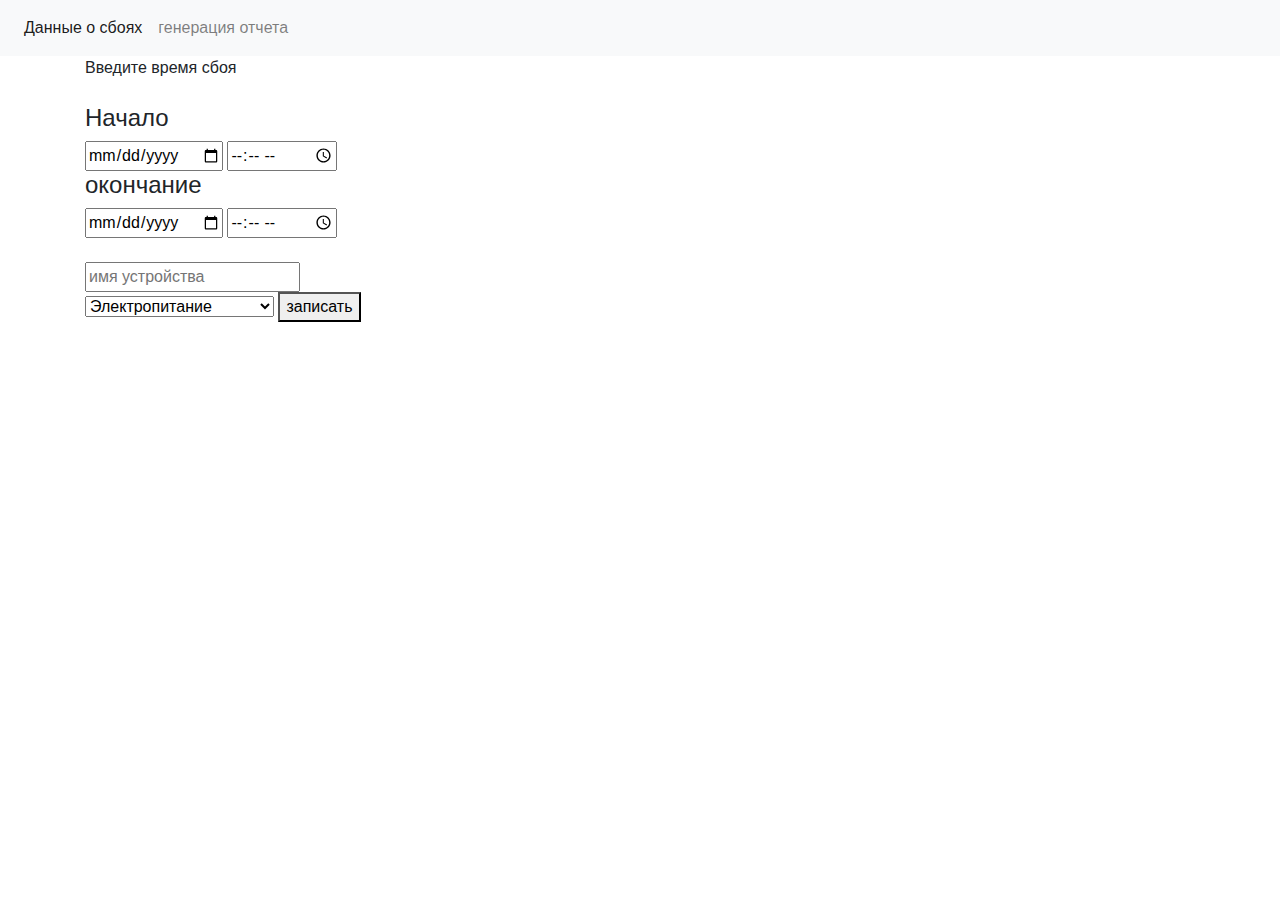
<file: templates/index.html>
<!DOCTYPE html>
<html lang="en">
  <title> Data Collector App</title>
  <head>
    <link rel="stylesheet" href="https://stackpath.bootstrapcdn.com/bootstrap/4.4.1/css/bootstrap.min.css" integrity="sha384-Vkoo8x4CGsO3+Hhxv8T/Q5PaXtkKtu6ug5TOeNV6gBiFeWPGFN9MuhOf23Q9Ifjh" crossorigin="anonymous">
  </head>
    <body>

<nav class="navbar navbar-expand-lg navbar-light bg-light">
  <div class="collapse navbar-collapse" id="navbarNav">
    <ul class="navbar-nav">
      <li class="nav-item active">
        <a class="nav-link" href="/">Данные о сбоях</a>
      </li>
      <li class="nav-item">
        <a class="nav-link" href="/report">генерация отчета</a>
      </li>
    </ul>
  </div>
</nav>
      <div class="container">
	  </h3>Введите время сбоя </h3>
		<form action="{{url_for('success')}}" method="POST">
		  <br> <h4>Начало</h4>
          <input  placeholder="Начало времени сбоя" type="date" name="work_start_date" required> <input  placeholder="Начало времени сбоя" type="time" name="work_start_time" required> <br>
		  <h4>окончание</h4>
		  <input  placeholder="Окончание времени сбоя" type="date" name="work_end_date" required> <input  placeholder="окончание времени сбоя" type="time" name="work_end_time" required> <br><br>
          <input  placeholder="имя устройства" type="text" name="device_name" required> <br>
		  
		  <select id="Какого рода сбой произошел" name="impact_type" required>
		    <option value="power"> Электропитание </option>
			<option value="network"> Связь </option>
			<option value="maintain"> Регламентные работы </option>
		  </select>
          <button type="submit"> записать </button>
        </form>
      </div>
    </body>
</html>
</file>
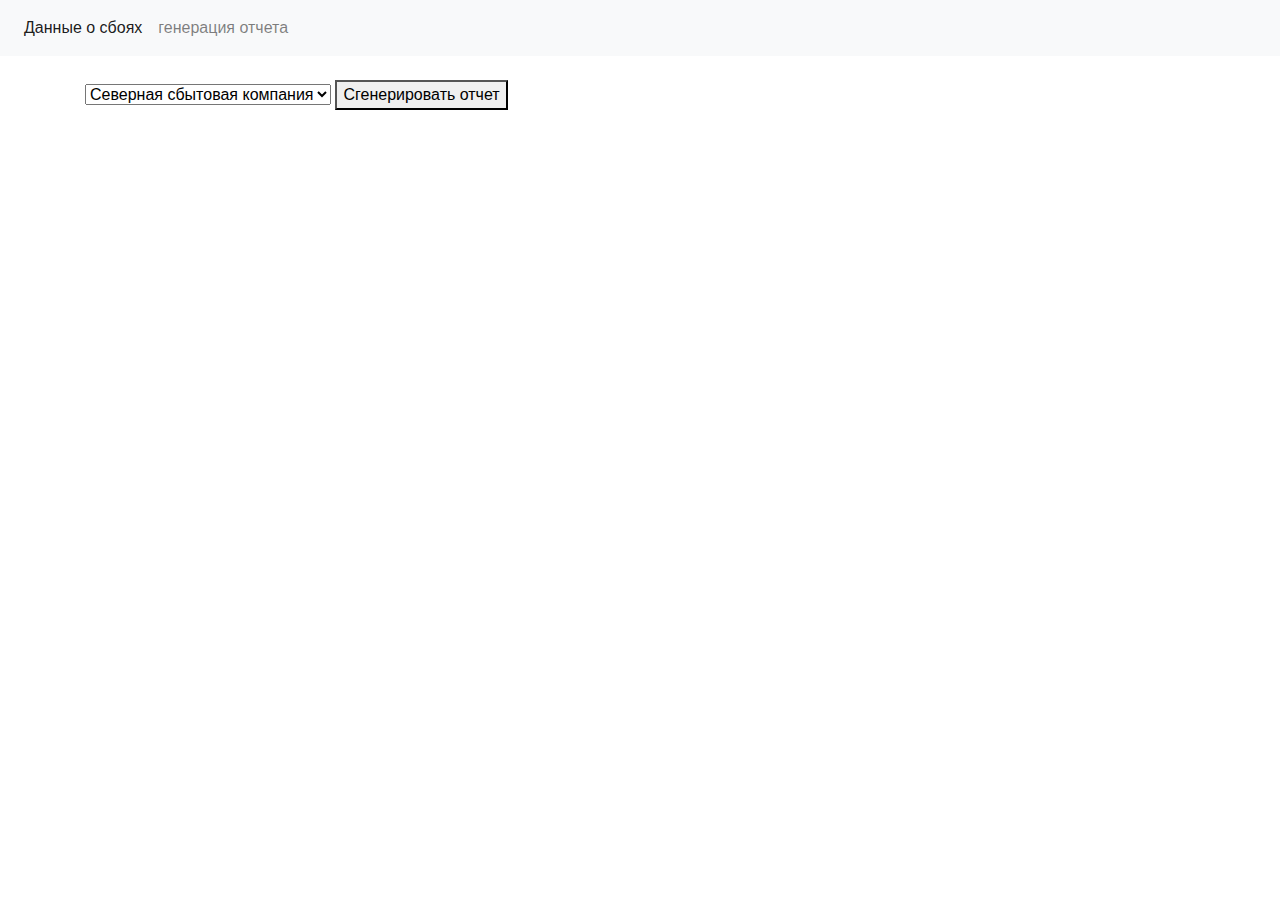
<file: templates/report.html>
<!DOCTYPE html>
<html lang="en">
  <title> Data Collector App</title>
  <head>
    <link rel="stylesheet" href="https://stackpath.bootstrapcdn.com/bootstrap/4.4.1/css/bootstrap.min.css" integrity="sha384-Vkoo8x4CGsO3+Hhxv8T/Q5PaXtkKtu6ug5TOeNV6gBiFeWPGFN9MuhOf23Q9Ifjh" crossorigin="anonymous">
  </head>
    <body>


<nav class="navbar navbar-expand-lg navbar-light bg-light">
  <div class="collapse navbar-collapse" id="navbarNav">
    <ul class="navbar-nav">
      <li class="nav-item active">
        <a class="nav-link" href="/">Данные о сбоях</a>
      </li>
      <li class="nav-item">
        <a class="nav-link" href="/report">генерация отчета</a>
      </li>
    </ul>
  </div>
</nav>
      <div class="container">
		<form action="{{url_for('report_done')}}" method="POST">
		  <br>
		  <select id="company" name="company" required>
		    <option value="SSK"> Северная сбытовая компания </option>
			<option value="ESB"> Энергосбыт волга </option>			
		  </select>  
          <button type="create_report"> Сгенерировать отчет </button>
		  
        </form>
      </div>
    </body>
</html>
</file>
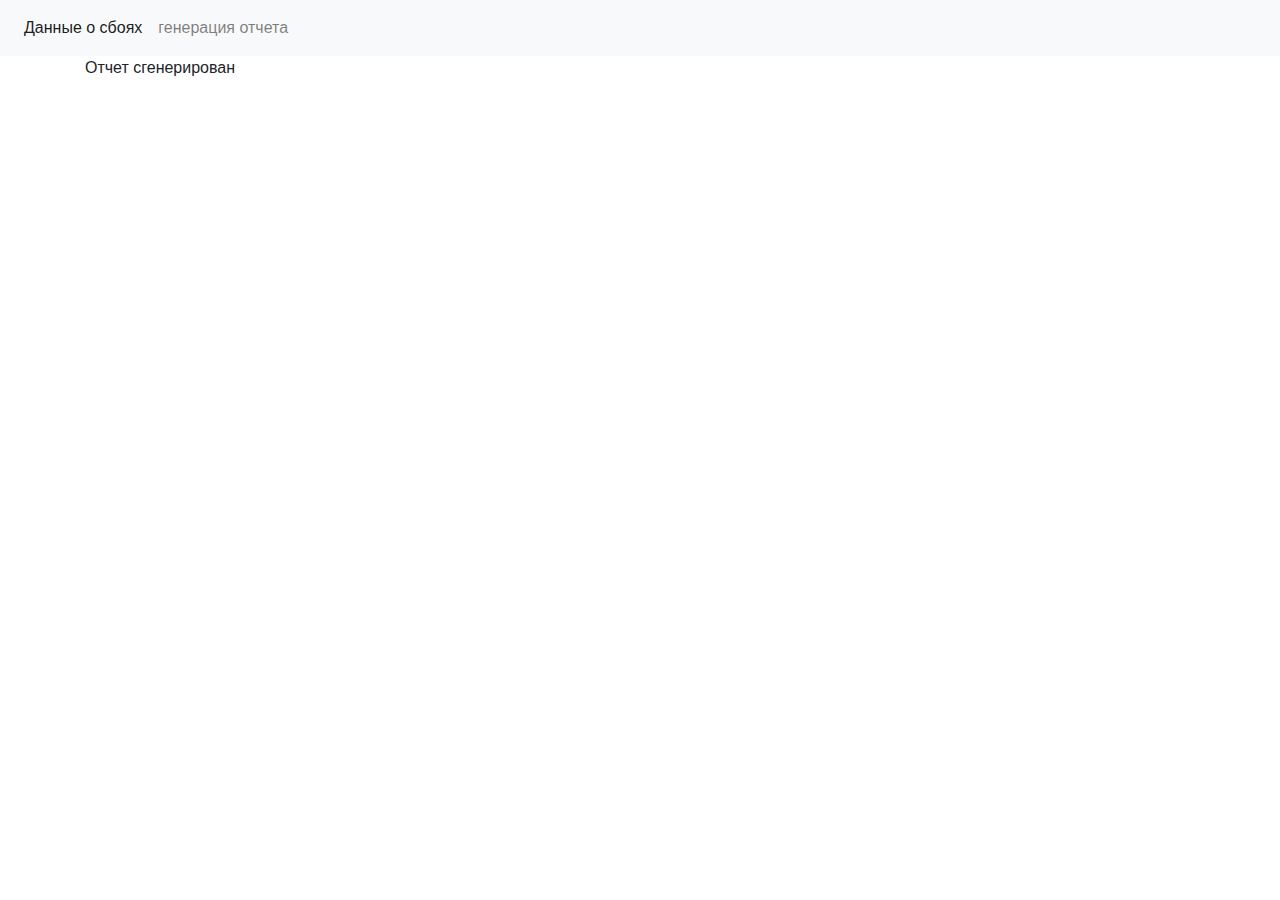
<file: templates/report_done.html>
<!DOCTYPE html>
  <head>
    <link rel="stylesheet" href="https://stackpath.bootstrapcdn.com/bootstrap/4.4.1/css/bootstrap.min.css" integrity="sha384-Vkoo8x4CGsO3+Hhxv8T/Q5PaXtkKtu6ug5TOeNV6gBiFeWPGFN9MuhOf23Q9Ifjh" crossorigin="anonymous">
  </head>
    <body>
	
	<nav class="navbar navbar-expand-lg navbar-light bg-light">
  <div class="collapse navbar-collapse" id="navbarNav">
    <ul class="navbar-nav">
      <li class="nav-item active">
        <a class="nav-link" href="/">Данные о сбоях</a>
      </li>
      <li class="nav-item">
        <a class="nav-link" href="/report">генерация отчета</a>
      </li>
    </ul>
  </div>
</nav>
 
      <div class="container">
        <p class="success-message"> Отчет сгенерирован <br>
        </p>
      </div>
    </body>
</html>
</file>
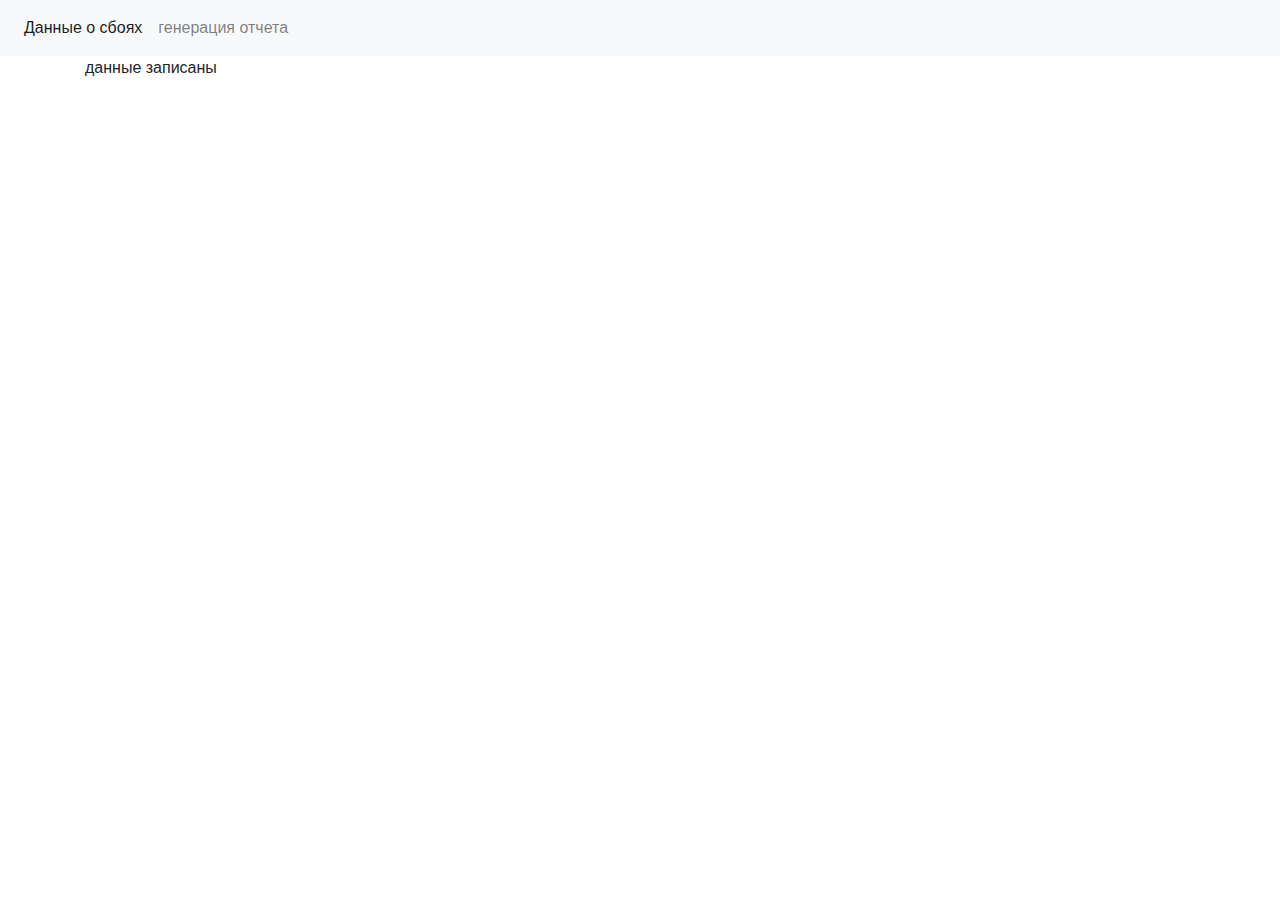
<file: templates/success.html>
<!DOCTYPE html>
<html lang="en">
  <title> Время сбоя</title>
    <head>
    <link rel="stylesheet" href="https://stackpath.bootstrapcdn.com/bootstrap/4.4.1/css/bootstrap.min.css" integrity="sha384-Vkoo8x4CGsO3+Hhxv8T/Q5PaXtkKtu6ug5TOeNV6gBiFeWPGFN9MuhOf23Q9Ifjh" crossorigin="anonymous">
  </head>
    <body>

<nav class="navbar navbar-expand-lg navbar-light bg-light">
  <div class="collapse navbar-collapse" id="navbarNav">
    <ul class="navbar-nav">
      <li class="nav-item active">
        <a class="nav-link" href="/">Данные о сбоях</a>
      </li>
      <li class="nav-item">
        <a class="nav-link" href="/report">генерация отчета</a>
      </li>
    </ul>
  </div>
</nav>

    <body>
      <div class="container">
        <p class="success-message"> данные записаны <br>
        </p>
      </div>
    </body>
</html>
</file>
